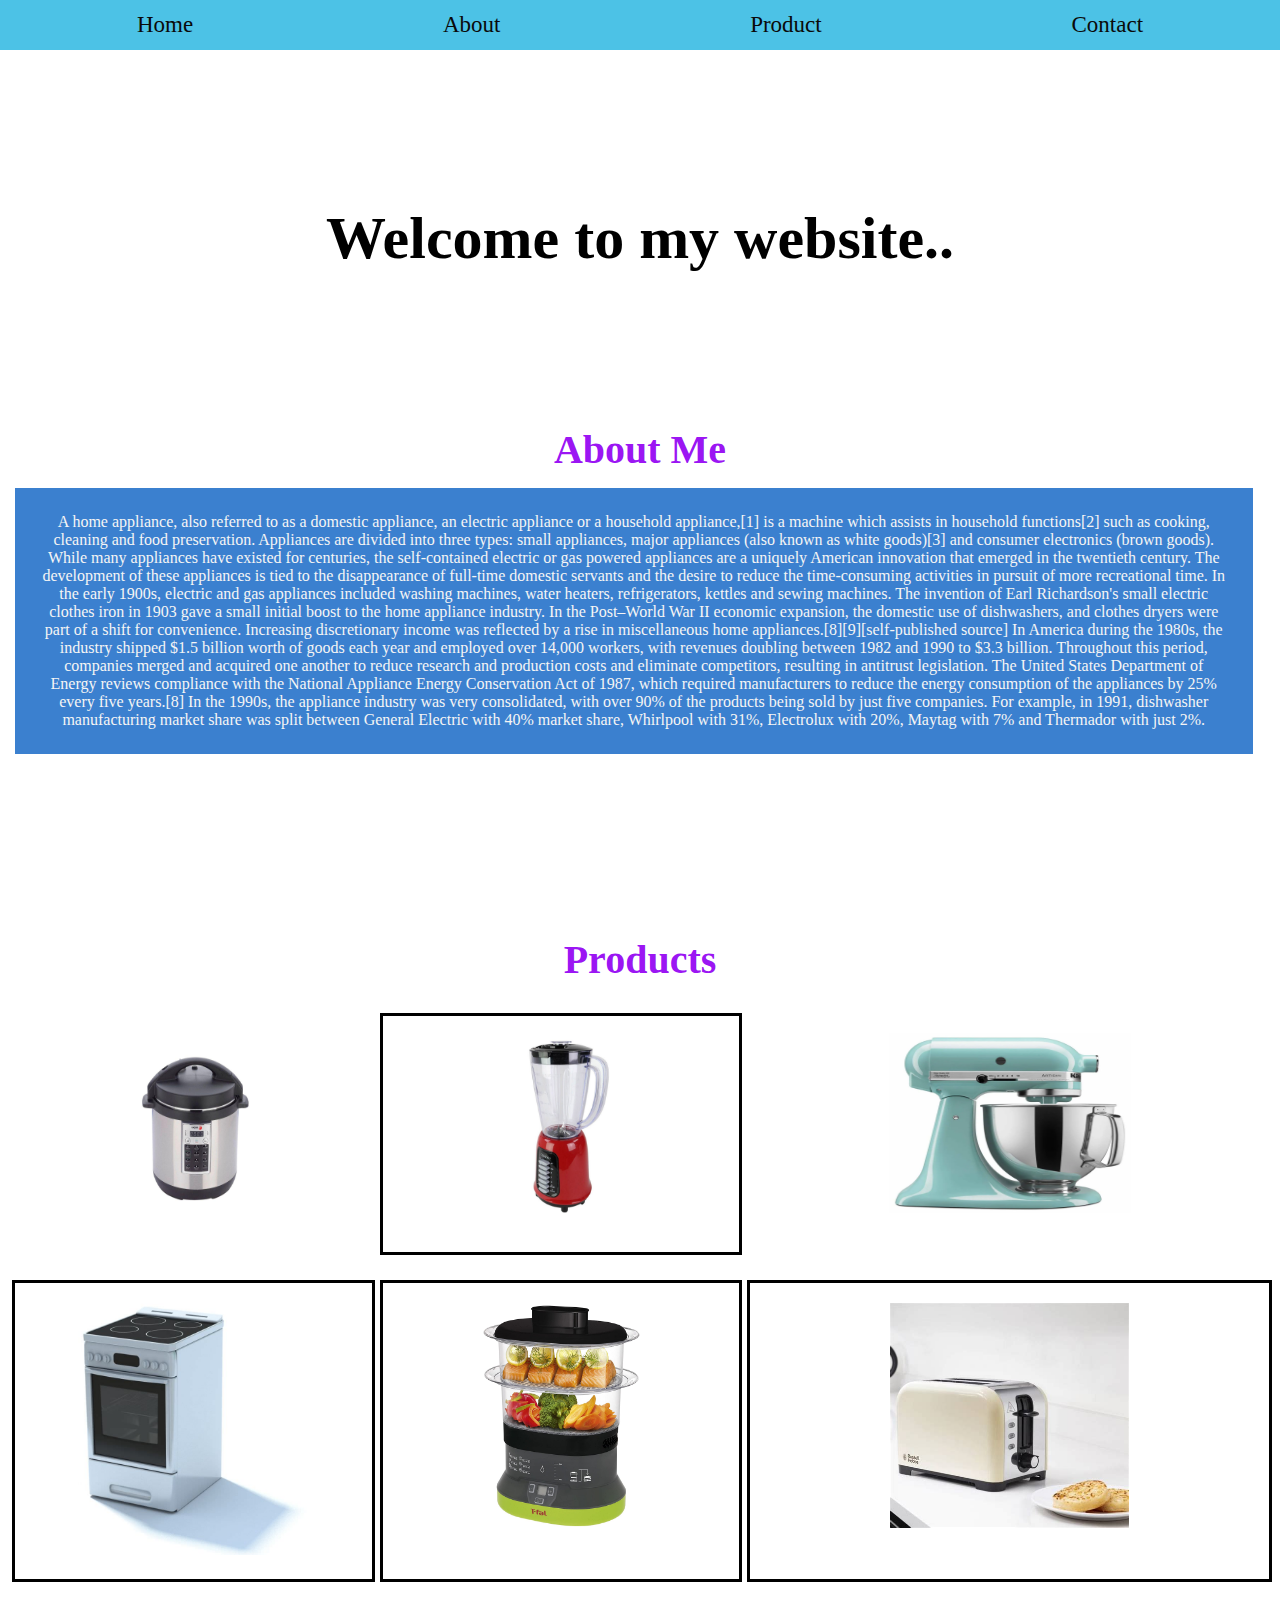
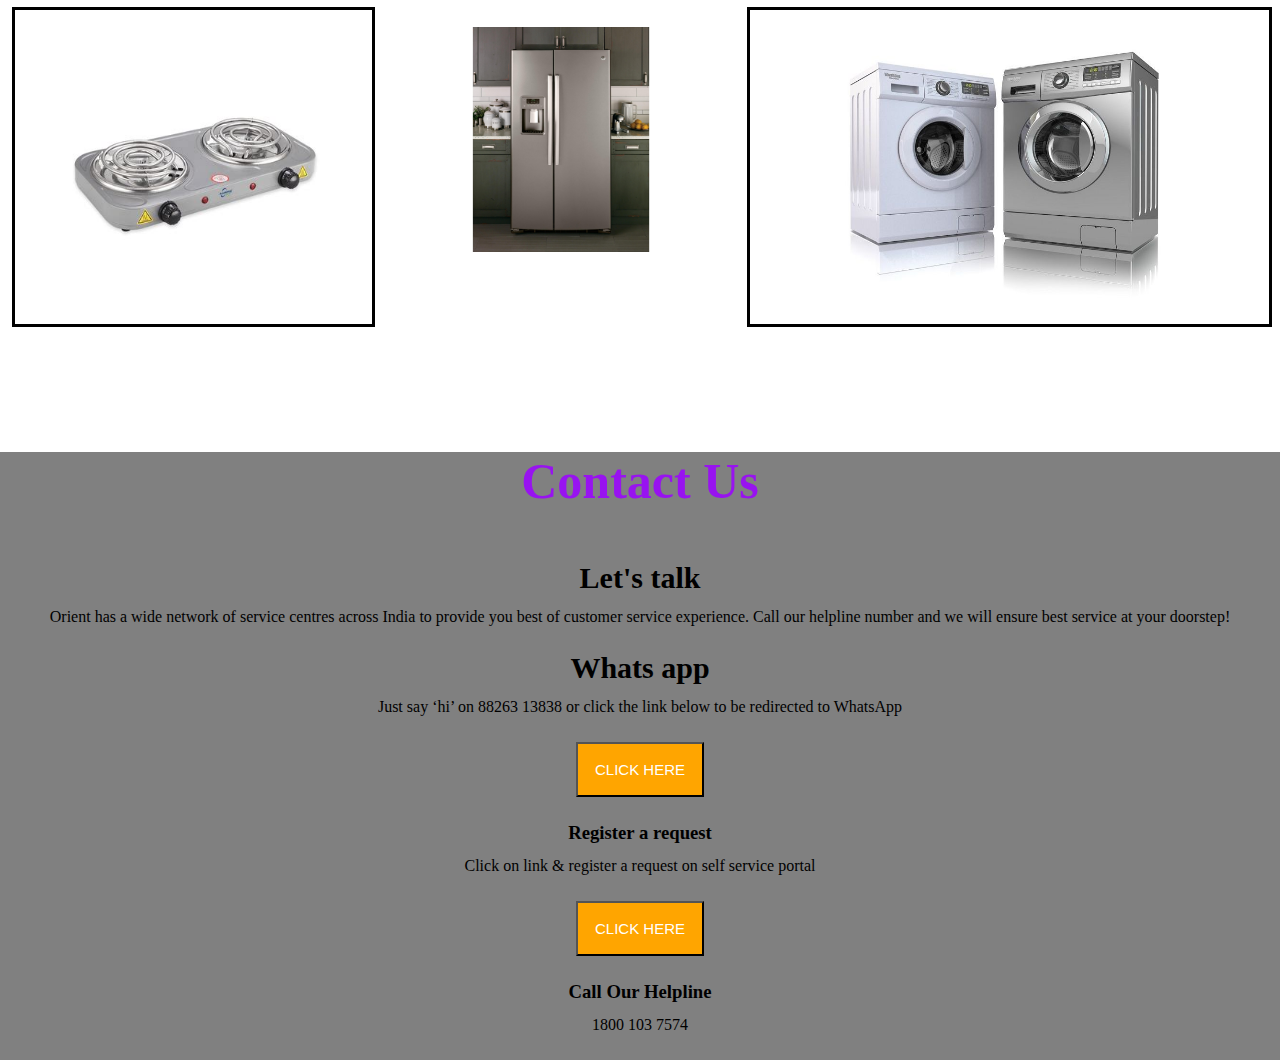
<file: Grid website with Responsive/index.html>
<!DOCTYPE html>
<html lang="en">

<head>
    <meta charset="UTF-8">
    <meta name="viewport" content="width=device-width, initial-scale=1.0">
    <title>Create a layout using Grid with responsive</title>
    <link rel="stylesheet" href="style.css">
</head>

<body>
    <nav>
        <li><a href="#home">Home</a></li>
        <li><a href="#about">About</a></li>
        <li><a href="#product">Product</a></li>
        <li><a href="#Contact">Contact</a></li>
    </nav>

    <div class="h-one">
    <h1 id="home">Welcome to my website..</h1>
</div>




    <h2 id="about">About Me</h2>

    <div class="para">
        <p>A home appliance, also referred to as a domestic appliance, an electric appliance or a
            household appliance,[1] is a
            machine which assists in household functions[2] such as cooking, cleaning and food preservation.

            Appliances are divided into three types: small appliances, major appliances (also known as
            white goods)[3] and
            consumer electronics (brown goods).
            While many appliances have existed for centuries, the self-contained electric or gas powered appliances are
            a
            uniquely American innovation that emerged in the twentieth century. The development of these appliances is
            tied
            to the disappearance of full-time domestic servants and the desire to reduce the time-consuming activities
            in
            pursuit of more recreational time. In the early 1900s, electric and gas appliances included washing
            machines,
            water heaters, refrigerators, kettles and sewing machines. The invention of Earl Richardson's small electric
            clothes iron in 1903 gave a small initial boost to the home appliance industry. In the Post–World War II
            economic expansion, the domestic use of dishwashers, and clothes dryers were part of a shift for
            convenience.
            Increasing discretionary income was reflected by a rise in miscellaneous home
            appliances.[8][9][self-published
            source]

            In America during the 1980s, the industry shipped $1.5 billion worth of goods each year and employed over
            14,000
            workers, with revenues doubling between 1982 and 1990 to $3.3 billion. Throughout this period, companies
            merged
            and acquired one another to reduce research and production costs and eliminate competitors, resulting in
            antitrust legislation.

            The United States Department of Energy reviews compliance with the National Appliance Energy Conservation
            Act of
            1987, which required manufacturers to reduce the energy consumption of the appliances by 25% every five
            years.[8]

            In the 1990s, the appliance industry was very consolidated, with over 90% of the products being sold by just
            five companies. For example, in 1991, dishwasher manufacturing market share was split between General
            Electric
            with 40% market share, Whirlpool with 31%, Electrolux with 20%, Maytag with 7% and Thermador with just 2%.
        </p>
    </div>







    <h2 id="product">Products</h2>
    <div class="container">


        <div class="third-container" id="one">
            <img src="/Grid website with Responsive/image/cooking.jpg" alt="cooking">
        </div>

        <div class="sec-container" id="two">
            <img src="/Grid website with Responsive/image/cookienex.jpg" alt="cookienex">
        </div>

        <div class="third-container" id="three">
            <img src="/Grid website with Responsive/image/artisan.webp" alt="artisan">
        </div>

        <div class="sec-container" id="four">
            <img src="/Grid website with Responsive/image/microowen.jfif" alt="microowen">
        </div>

        <div class="sec-container" id="five">
            <img src="/Grid website with Responsive/image/T-fal.jfif" alt="T-fal">
        </div>

        <div class="sec-container" id="six">
            <img src="/Grid website with Responsive/image/breadmaker.jfif" alt="breadmaker">
        </div>

        <div class="sec-container" id="seven">
            <img src="/Grid website with Responsive/image/doubleburner.jfif" alt="doubleburner">
        </div>

        <div class="third-container" id="eight">
            <img src="/Grid website with Responsive/image/refrigerator with gift.jfif" alt="refrigerator with gift">
        </div>

        <div class="sec-container" id="nine">
            <img src="/Grid website with Responsive/image/washing machine.jpg" alt="washing machine">
        </div>
    </div>









    <div class="footer" id="Contact">
        
        <div class="talk">
            <h2 style="color: rgba(152, 15, 243, 0.973);">Contact Us</h2>
            <h3>Let's talk</h3>
            <p>Orient has a wide network of service centres across India to provide you best of customer service
                experience. Call
                our helpline number and we will ensure best service at your doorstep!</p>
        </div>

        <div class="whatsApp">
            <h3>Whats app</h3>
            <p>Just say ‘hi’ on 88263 13838 or click the link below to be redirected to WhatsApp</p>
        </div>

        <div class="button">
        <button>CLICK HERE</button>
    </div>

        <div class="register">
            <h3>Register a request</h3>
            <p>Click on link & register a request on self service portal</p>
        </div>

        <div class="button">
        <button>CLICK HERE</button>
    </div>

        <div class="helpline">
            <h3>Call Our Helpline</h3>
            <p>1800 103 7574</p>
        </div>

        

    </div>
</body>

</html>
</file>
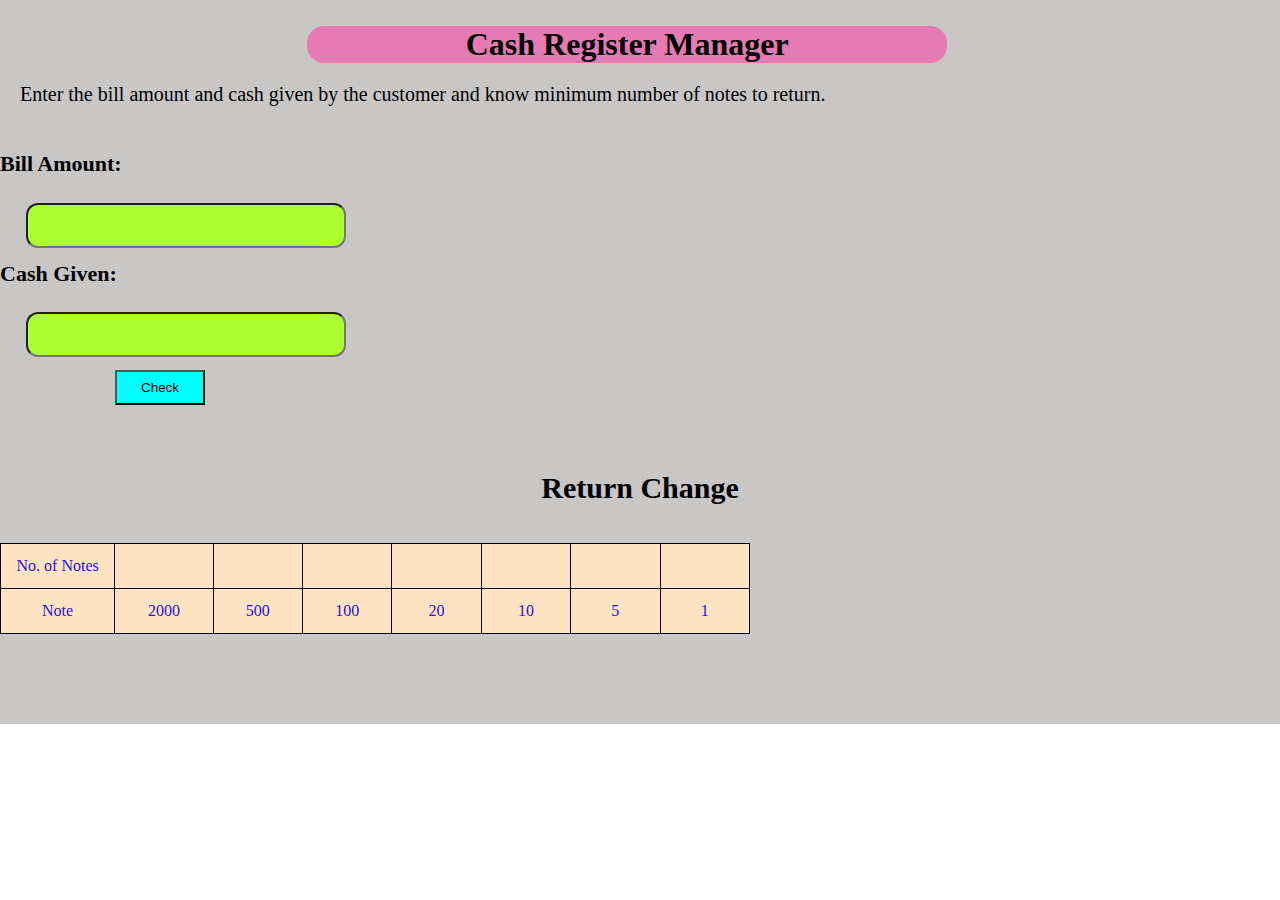
<file: Super Market Cash Register/index.html>
<!DOCTYPE html>
<html lang="en">

<head>
    <meta charset="UTF-8">
    <meta name="viewport" content="width=device-width, initial-scale=1.0">
    <title>Super Market Cash Register</title>
    <link rel="stylesheet" href="style.css">
</head>

<body>
    <div class="container">
        <h1 class="heading">Cash Register Manager</h1>
        <p class="description">Enter the bill amount and cash given by the customer and know minimum number of notes to
            return.
        </p>
        <label for="bill-amount">Bill Amount:</label>
        <input class="mg" id="bill-amount" type="number">
        <!-- <button id="">Next</button> -->
        <label for="cash-given">Cash Given:</label>
        <input class="mg" id="cash-given" type="text">
        <button id="check-button">Check</button>

        <p id="error-message">

        </p>
        <h2>Return Change</h2>
        <table class="change-table">
            
            <tr>
                <td>No. of Notes</td>
                <td class="no-of-notes"></td>
                <td class="no-of-notes"></td>
                <td class="no-of-notes"></td>
                <td class="no-of-notes"></td>
                <td class="no-of-notes"></td>
                <td class="no-of-notes"></td>
                <td class="no-of-notes"></td>
            </tr>
            <tr>
                <td>Note</td>
                <td>2000</td>
                <td>500</td>
                <td>100</td>
                <td>20</td>
                <td>10</td>
                <td>5</td>
                <td>1</td>
            </tr>
        </table>
    </div>

    <script src="script.js"></script>

</body>

</html>
</file>
<file: Grid website with Responsive/style.css>
* {
    padding: 0%;
    margin: 0%;
    box-sizing: border-box;
}

nav {
    width: 100%;
    display: flex;
    background-color: #4CC2E6;
    font-size: 23px;
    padding: 12px;
    justify-content: space-around;
}

nav li {
    list-style: none;
}

nav li a {
    text-decoration: none;
    color: rgb(10, 10, 10);
}

.h-one h1 {
    text-align: center;
    margin: 12%;
    font-size: 60px;
    align-items: center;
}

.container {
    display: grid;
    grid-template-columns: auto auto auto;
    margin: 20px 10px;
    padding: 0%;
    gap: 5px;
}
#about{
    text-align: center;
    font-size: 40px;
    color: rgba(152, 15, 243, 0.973);
}
.para {
    color: whitesmoke;
    border-radius: 6px;
    width: 100%;
    text-align: center;

    padding: 15px;
}

.para p {
    align-items: center;
    background-color: rgba(17, 101, 197, 0.822);
    width: 99%;
    padding: 25px;
}

#product{
    text-align: center;
    font-size: 40px;
    margin-top: 13%;
    color: rgba(152, 15, 243, 0.973);
}

.container .sec-container {
    border: 3px solid black;
    margin: 10px 2px;
    padding: 20px 20px;
    width: 100%;
    text-align: center;
}

.container .third-container {
    border: 0px solid black;
    margin: 10px 2px;
    padding: 20px 20px;
    width: 100%;
    text-align: center;
}

#one img {
    height: 22vh;
    width: 50%;
}

#two img {
    height: 20vh;
    width: 80%;
}

#three img {
    height: 20vh;
    width: 50%;
}

#four img {
    height: 28vh;
    width: 80%;
}

#five img {
    height: 25vh;
    width: 50%;
}

#six img {
    height: 25vh;
    width: 50%;
}

#seven img {
    height: 30vh;
    width: 80%;
}

#eight img {
    height: 25vh;
    width: 70%;
}

#nine img {
    height: 30vh;
    width: 80%;
}

.talk {
    margin-top: 9%;
    text-align: center;
}

.talk h2 {
    font-size: 50px;
    margin-bottom: 4%;
}

.talk h3 {
    font-size: 30px;
}

.whatsApp {
    text-align: center;
}

.whatsApp h3 {
    text-align: center;
    font-size: 30px;
    margin-top: 2%;
}

.register {
    text-align: center;
    margin-top: 2%;
}

.helpline {
    text-align: center;
    margin-top: 2%;
}

.button {
    text-align: center;
}

button {
    background-color: orange;
    color: white;
    padding: 17px;
    font-size: 15px;
    margin-top: 2%;
    text-align: center;
}

.footer {
    background-color: gray;
    padding-bottom: 2%;
}

.footer h2 {
    text-align: center;

}

.footer p {
    margin-top: 1%;
}


@media(max-width: 850px) {
    .h-one h1 {
        font-size: 50px;
        margin-top: 25%;
        margin-bottom: 45%;
    }
}

@media(max-width: 800px) {
    .container .sec-container {
        margin: 7px 2px;
        padding: 15px 15px;
    }

    .container .third-container {
        margin: 7px 2px;
        padding: 15px 15px;
    }
}

@media(max-width: 700px) {
    .h-one h1 {
        font-size: 40px;
    }
    .container .sec-container{
        margin: 6px 2px;
        padding: 12px 12px;
    }
    .container .third-container {
        margin: 6px 2px;
        padding: 12px 12px;
    }
}

@media(max-width: 650px){
    .h-one h1 {
        font-size: 37px;
    }
    .container .sec-container{
        margin: 5px 2px;
        padding: 10px 10px;
    }
    .container .third-container {
        margin: 5px 2px;
        padding: 10px 10px;
    }
    .talk h3 {
        font-size: 25px;
    }
    .whatsApp h3 {
        font-size: 25px;
    }
    button {
        padding: 13px;
    }
    .whatsApp h3 {
        margin-top: 5%;
    }
    .button{
        margin-bottom: 5%;
    }
}

@media(max-width: 550px){
    #one img {
        height: 18vh;
        width: 60%;
    }
    
    #two img {
        height: 18vh;
        width: 90%;
    }
    
    #three img {
        height: 18vh;
        width: 60%;
    }
    
    #four img {
        height: 25vh;
        width: 90%;
    }
    
    #five img {
        height: 22vh;
        width: 60%;
    }
    
    #six img {
        height: 22vh;
        width: 60%;
    }
    
    #seven img {
        height: 25vh;
        width: 90%;
    }
    
    #eight img {
        height: 22vh;
        width: 80%;
    }
    
    #nine img {
        height: 25vh;
        width: 90%;
    }
    .talk h2 {
        font-size: 38px;
        margin-bottom: 5%;
    }
    #product{
        font-size: 38px;
    }
    #about{
        font-size: 38px;
    }
}

@media(max-width: 500px){
    #one img {
        height: 16vh;
        width: 65%;
    }
    
    #two img {
        height: 16vh;
        width: 95%;
    }
    
    #three img {
        height: 16vh;
        width: 65%;
    }
    
    #four img {
        height: 22vh;
        width: 95%;
    }
    
    #five img {
        height: 20vh;
        width: 65%;
    }
    
    #six img {
        height: 20vh;
        width: 65%;
    }
    
    #seven img {
        height: 20vh;
        width: 95%;
    }
    
    #eight img {
        height: 20vh;
        width: 85%;
    }
    
    #nine img {
        height: 22vh;
        width: 95%;
    }

    .container{
        margin-bottom: 3%;
    }
}

@media(max-width: 450px){
    nav li a{
        font-size: 20px;
    }
}

@media(max-width: 400px){
    .h-one h1{
        font-size: 30px;
    }
    #one img {
        height: 13vh;
        width: 70%;
    }
    
    #two img {
        height: 13vh;
        width: 99%;
    }
    
    #three img {
        height: 13vh;
        width: 70%;
    }
    
    #four img {
        height: 19vh;
        width: 99%;
    }
    
    #five img {
        height: 17vh;
        width: 70%;
    }
    
    #six img {
        height: 17vh;
        width: 69%;
    }
    
    #seven img {
        height: 16vh;
        width: 99%;
    }
    
    #eight img {
        height: 20vh;
        width: 85%;
    }
    
    #nine img {
        height: 18vh;
        width: 99%;
    }
}
</file>
<file: Super Market Cash Register/style.css>
* {
    padding: 0%;
    margin: 0%;
    box-sizing: border-box;
}

body {
    width: 100%;
}

.container {
    display: flex;
    flex-direction: column;
    width: 100%;
    text-align: center;
    background-color: cadetblue;
    background-color: rgb(201, 198, 198);
}

.container h1 {
    text-align: center;
    background-color: rgba(238, 102, 174, 0.8);
    width: 50%;
    margin-top: 2%;
    margin-left: 24%;
    border-radius: 17px;
}

p {
    font-size: 20px;
    padding: 20px;
    text-align: left;
    margin-bottom: 2%;
}

label {
    text-align: left;
    font-size: 22px;
    font-weight: bold;
}

input {
    width: 25%;
    background-color: cornflowerblue;
}

.container .mg {
    background-color: greenyellow;
    margin: 2% 0 1% 0;
    height: 5vh;
    border-radius: 12px;
    padding-left: 5px;
    margin-left: 2%;
}

#check-button {
    background-color: aqua;
    width: 7%;
    padding: 8px;
    margin-left: 9%;
}

h2 {
    font-size: 30px;
}

table {
    margin-top: 3%;
    width: 750px;
    color: rgb(38, 18, 214);
    background-color: rgb(201, 198, 198);
    border-collapse: collapse;
    margin-bottom: 7%;
}

table:hover {
    /* background-color: green; */

}

td {
    /* border: 1px solid black; */
    /* border-collapse: none; */
    border: 1.5px solid black;
    background-color: bisque;
    width: 30px;
    height: 5vh;
    text-align: center;
}

@media (max-width: 900px) {
    p {
        font-size: 16px;
        padding: 19px;
        text-align: center;
    }
}

@media (max-width: 800px) {
    td {
        width: 50px;
    }

    table {
        width: 700px;
        font-weight: bolder;
    }
}

@media (max-width: 750px) {
    td {
        width: 25px;
    }

    table {
        width: 600px;
        font-size: 15px;
        text-align: center;
    }
}

@media (max-width: 700px) {
    td {
        width: 22px;
    }

    table {
        width: 500px;
        font-size: 13px;
    }
}

@media (max-width: 600px) {
    td {
        width: 19px;
    }

    table {
        width: 450px;
        font-size: 11px;
    }
}

@media (max-width: 550px) {
    .container .mg {
        height: 7vh;
    }
    #check-button {
        width: 16%;
        margin-left: 10%;
        margin-top: 3%;
    }
    .container h1{
        font-size: 28px;
    }
}

@media (max-width: 500px){
    .container .mg {
        height: 8vh;
        font-size: 18px;
    }
    h2 {
        font-size: 25px;
    }
    #check-button {
        width: 20%;
        margin-left: 9%;
        margin-top: 4%;
    }
}

@media (max-width: 450px){
    .container h1 {
        font-size: 22px;
    }
    td {
        width: 15px;
    }
    table {
        width: 400px;
        font-size: 11px;
        margin-bottom: 9%;
    }
    .container .mg {
        height: 7vh;
        font-size: 16px;
    }
    input {
        width: 30%;
    }
}

@media (max-width: 400px){
    .container h1{
        margin-top: 5%;
    }
    td {
        width: 10px;
    }
    table {
        width: 350px;
        font-size: 10px;
    }
}
</file>
